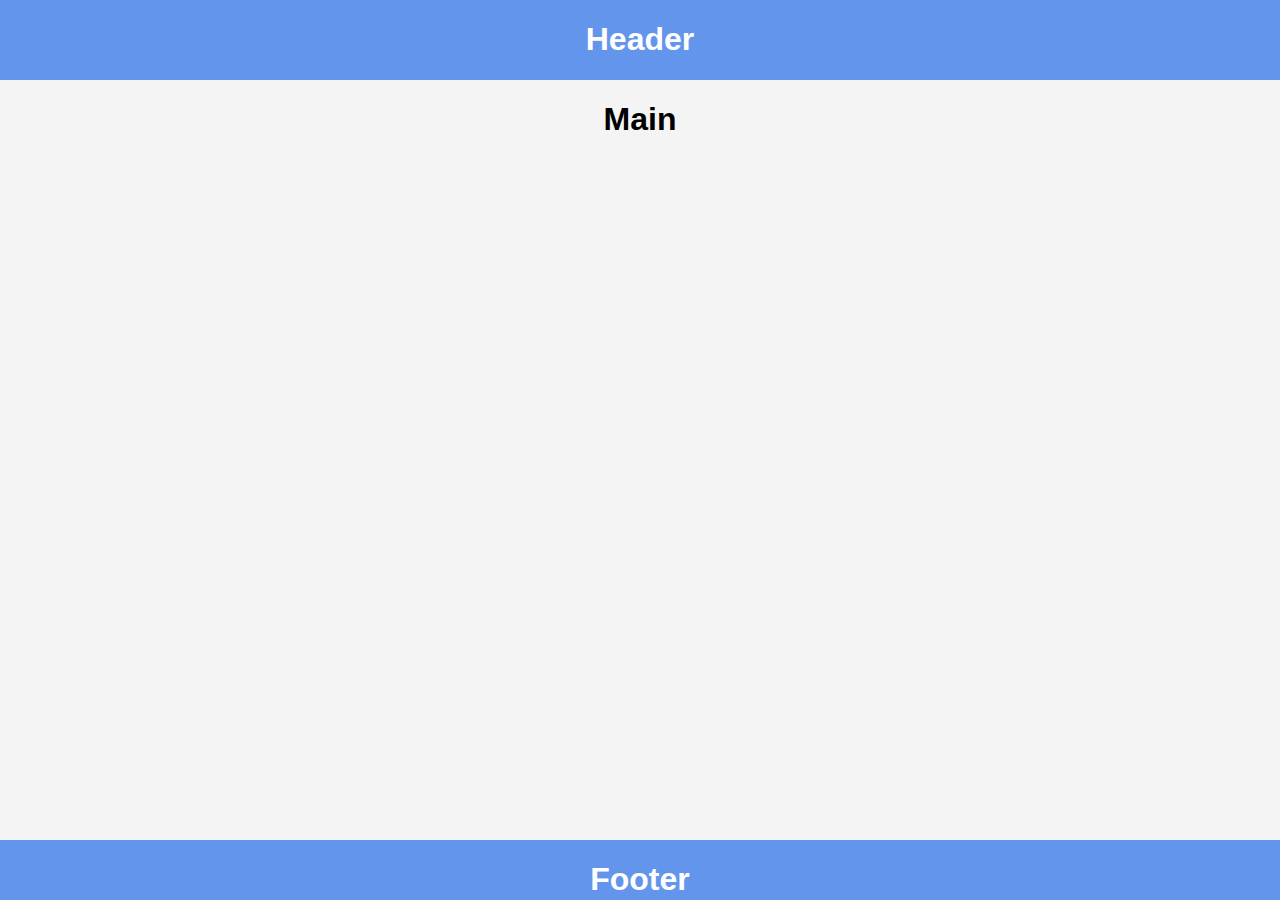
<file: index.html>
<!DOCTYPE html>
<html lang="en">
<head>
    <meta charset="UTF-8">
    <meta name="viewport" content="width=device-width, initial-scale=1.0">
    <title>CSS Grids</title>
    <link rel="stylesheet" href="main.css">
</head>
<body>
    <div class="container">
        <header class="header" >
            <h1>Header</h1>
        </header>
        <main class="main">
            <h1>Main</h1>
        </main>
        <footer class="footer">
            <h1>Footer</h1>
        </footer>
    </div>
</body>
</html>
</file>
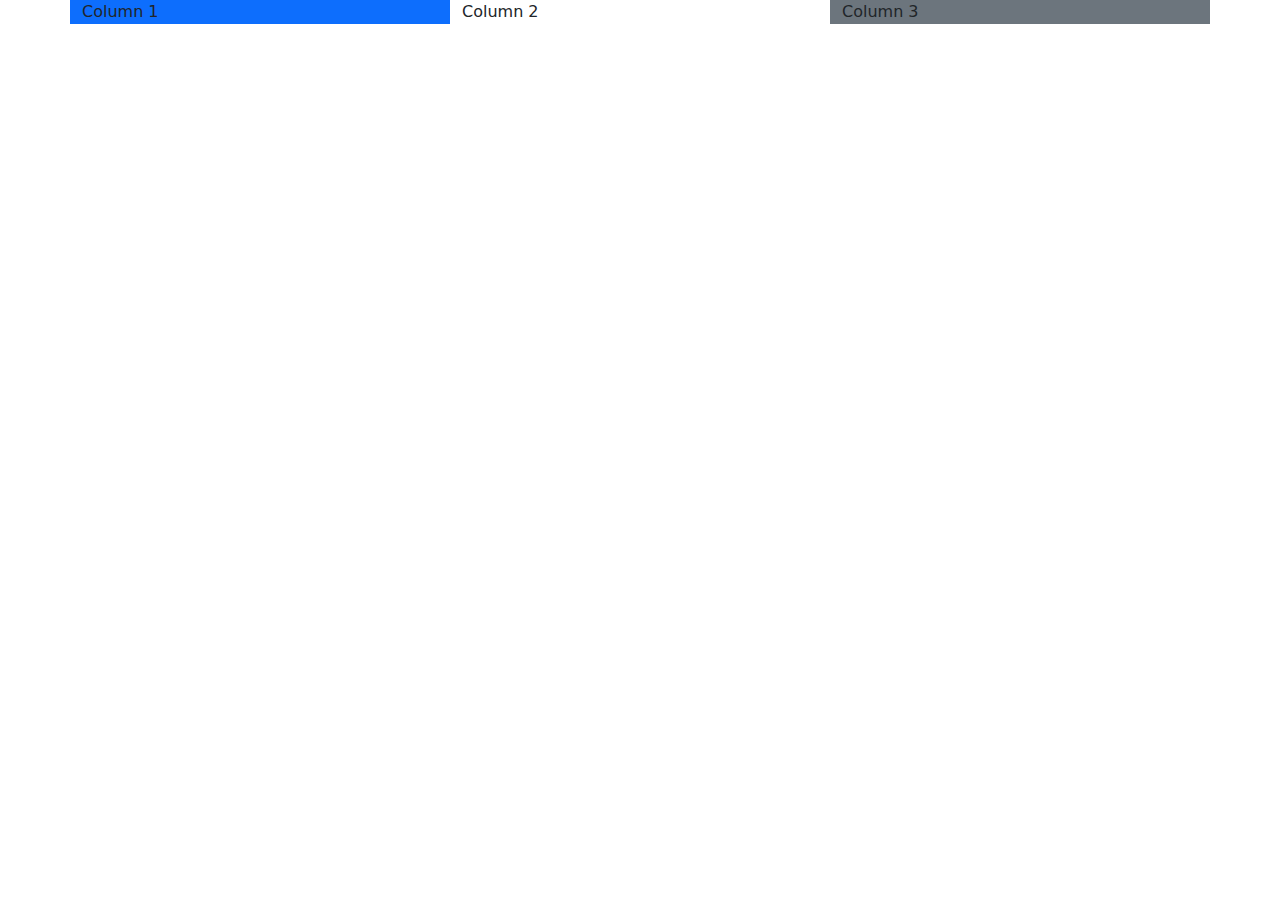
<file: Bootstrapgrid.html>
<!DOCTYPE html>
<html lang="en">
<head>
    <meta charset="UTF-8">
    <meta name="viewport" content="width=device-width, initial-scale=1.0">
    <title>Bootstrap Grid</title>
    <link href="https://cdn.jsdelivr.net/npm/bootstrap@5.3.3/dist/css/bootstrap.min.css" rel="stylesheet" integrity="sha384-QWTKZyjpPEjISv5WaRU9OFeRpok6YctnYmDr5pNlyT2bRjXh0JMhjY6hW+ALEwIH" crossorigin="anonymous">
    <script src="https://cdn.jsdelivr.net/npm/bootstrap@5.3.3/dist/js/bootstrap.bundle.min.js" integrity="sha384-YvpcrYf0tY3lHB60NNkmXc5s9fDVZLESaAA55NDzOxhy9GkcIdslK1eN7N6jIeHz" crossorigin="anonymous"></script>
</head>
<body>
    <div class="container">
        <div class="row">
            <div class="col-md-4 bg-primary">Column 1</div>
            <div class="col-md-4">Column 2</div>
            <div class="col-md-4 bg-secondary">Column 3</div>
        </div>
    </div>
</body>
</html>
</file>
<file: main.css>
body {
    margin: 0;
    font-family: Arial, sans-serif;
}

.container {
    display: grid;
    grid-template-rows: 80px auto 60px; 
    height: 100vh;
}

.header {
    background-color: cornflowerblue;
    color: white;
    text-align: center;
}

.main {
    background-color: #f4f4f4;
    text-align: center;
}

.footer {
    background-color: cornflowerblue;
    color: white;
    text-align: center;
}
</file>
